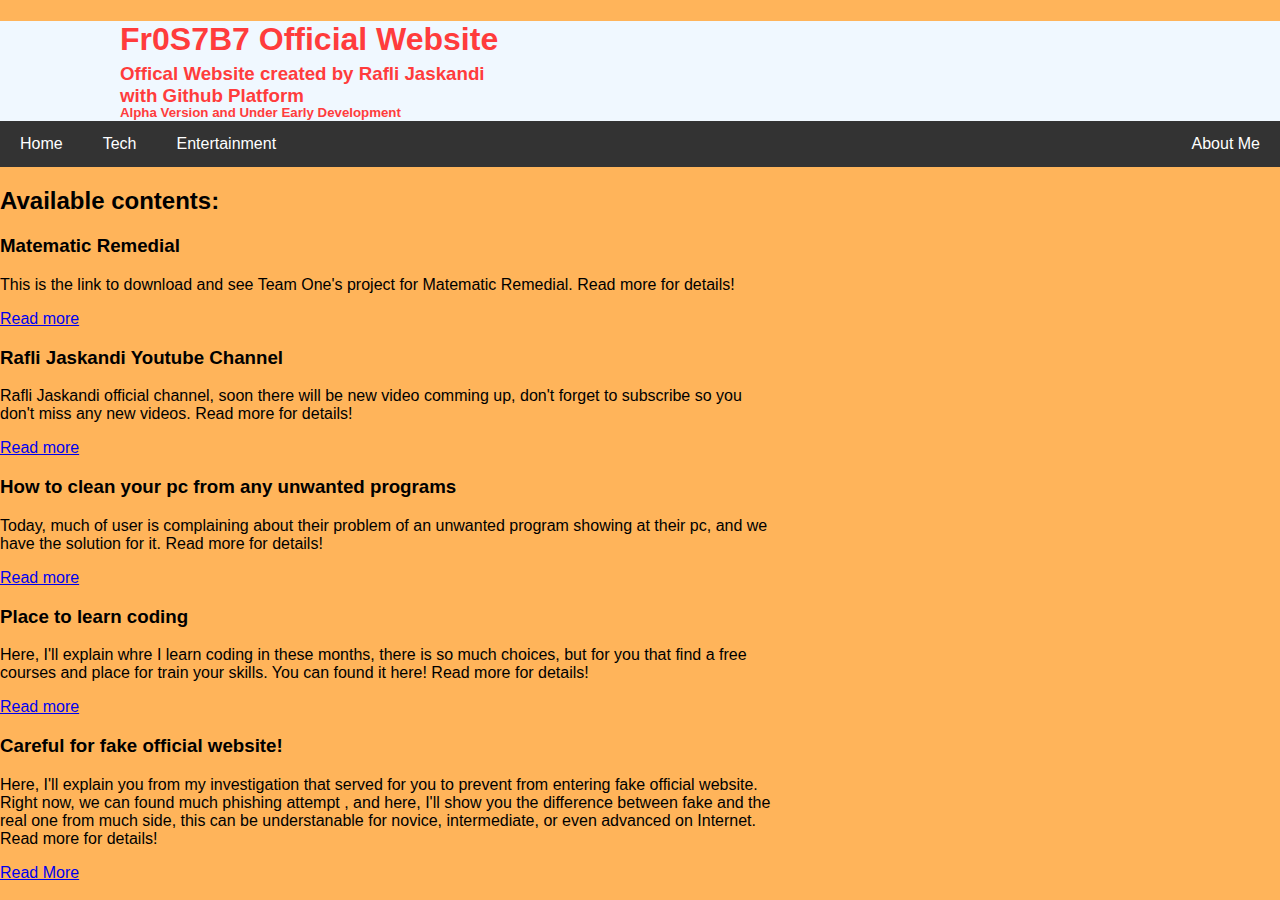
<file: blog.html>
<!DOCTYPE html>
<!--This is the main navigation-->
<html>
  <head>
    <meta charset="utf-8">
    <meta name="viewport" content="width=device-width, initial-scale=1">
    <title>repl.it (Fr0S7B7 Training Camp)</title>
    <link href="blog.css" rel='stylesheet' type='text/css'>
    <link rel="icon" type="image/png" href="https://upload.wikimedia.org/wikipedia/commons/thumb/d/d7/Emoji_u2744.svg/2000px-Emoji_u2744.svg.png" />
  </head>
  <body>
    <header>
    <div class="watermark-background">
      <div class="picture-watermark">
      
        <h1 id="watermark-title">Fr0S7B7 Official Website</h1>
        <h3 id="watermark-title">Offical Website created by Rafli Jaskandi with Github Platform</h3>
        <h5 id="watermark-title">Alpha Version and Under Early Development</h5>

      </div>
    </div>
    </header>

     <!-- Menu -->
    <div class="navbar">

      <nav>
        <a href="#">Home</a>
        <a href="#">Tech</a>
        <a href="#">Entertainment</a>
        <a href="#" class="right">About Me</a>
      </nav>

    </div>

    <div class="contents">

      <h2>Available contents:</h2>
      <h3>Matematic Remedial</h3>
      <p>This is the link to download and see Team One's project for Matematic Remedial. Read more for details!</p>
      <a href="#">Read more</a>
      <h3>Rafli Jaskandi Youtube Channel</h3>
      <p>Rafli Jaskandi official channel, soon there will be new video comming up, don't forget to subscribe so you don't miss any new videos. Read more for details!</p>
      <a href="#">Read more</a>
      <h3>How to clean your pc from any unwanted programs</h3>
      <p>Today, much of user is complaining about their problem of an unwanted program showing at their pc, and we have the solution for it. Read more for details!</p>
      <a href="#">Read more</a>
      <h3>Place to learn coding</h3>
      <p>Here, I'll explain whre I learn coding in these months, there is so much choices, but for you that find a free courses and place for train your skills. You can found it here! Read more for details!</p>
      <a href="#">Read more</a>
      <h3>Careful for fake official website!</h3>
      <p>Here, I'll explain you from my investigation that served for you to prevent from entering fake official website. Right now, we can found much phishing attempt , and here, I'll show you the difference between fake and the real one from much side, this can be understanable for novice, intermediate, or even advanced on Internet. Read more for details!</p>
      <a href="#">Read More</a>

    </div>

    <script src="blog.js"></script>
  </div>
  </body>
</html>
</file>
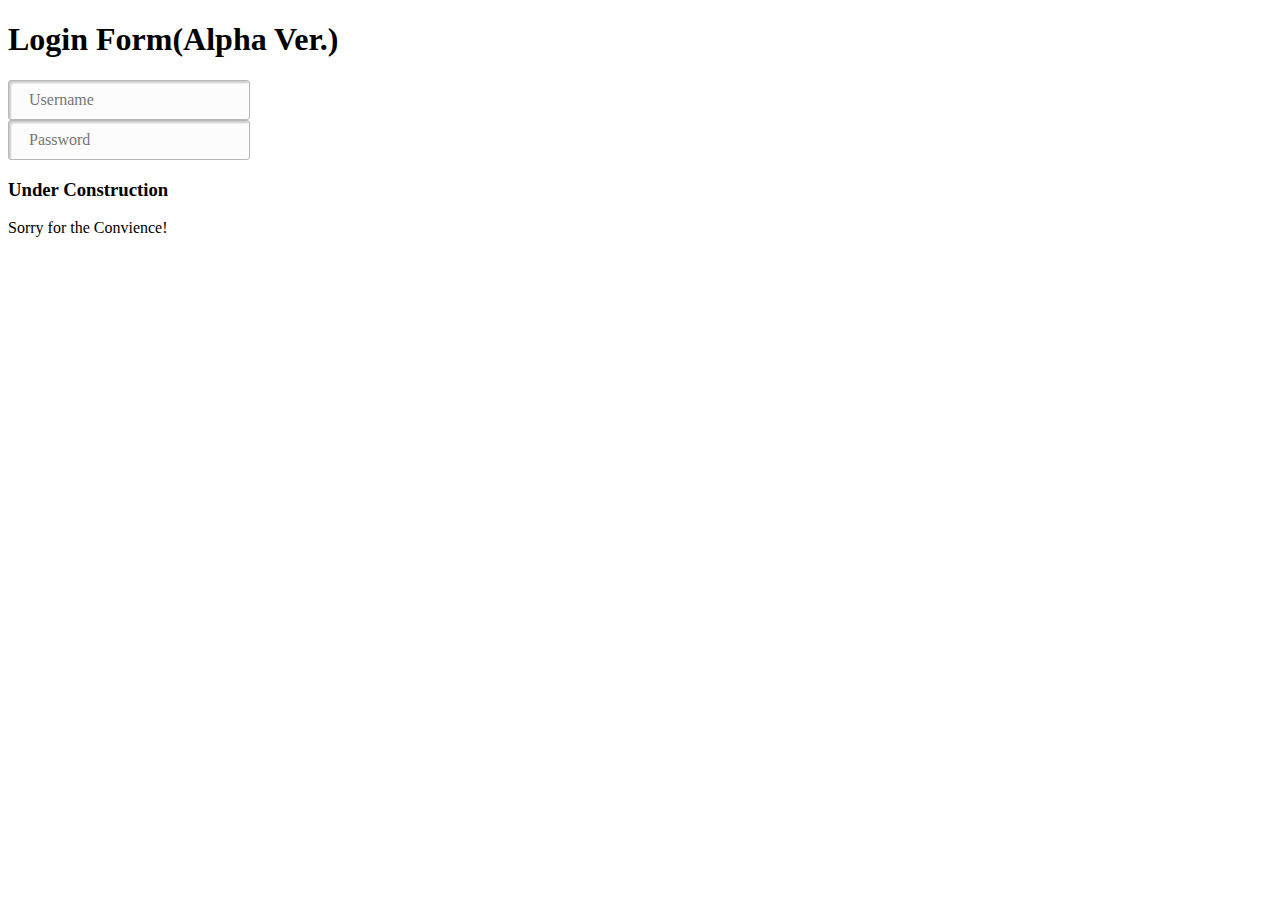
<file: login.html>
<!DOCTYPE html>

<head>
  <title>Login Portal</title>
  <link href="login.css" rel="stylesheet" type="text/css" />
</head>
<body>
  <div>
    <h1>Login Form(Alpha Ver.)</h1>
  </div>

  <div>
<input class="username" placeholder="Username" />
  </div>

  <div>
<input class="password" placeholder="Password" />
  </div>

  <div>
    <h3>Under Construction</h3>
    <p>Sorry for the Convience!</p>
    <script src="login.js"></script>
  </div>
</body>
</file>
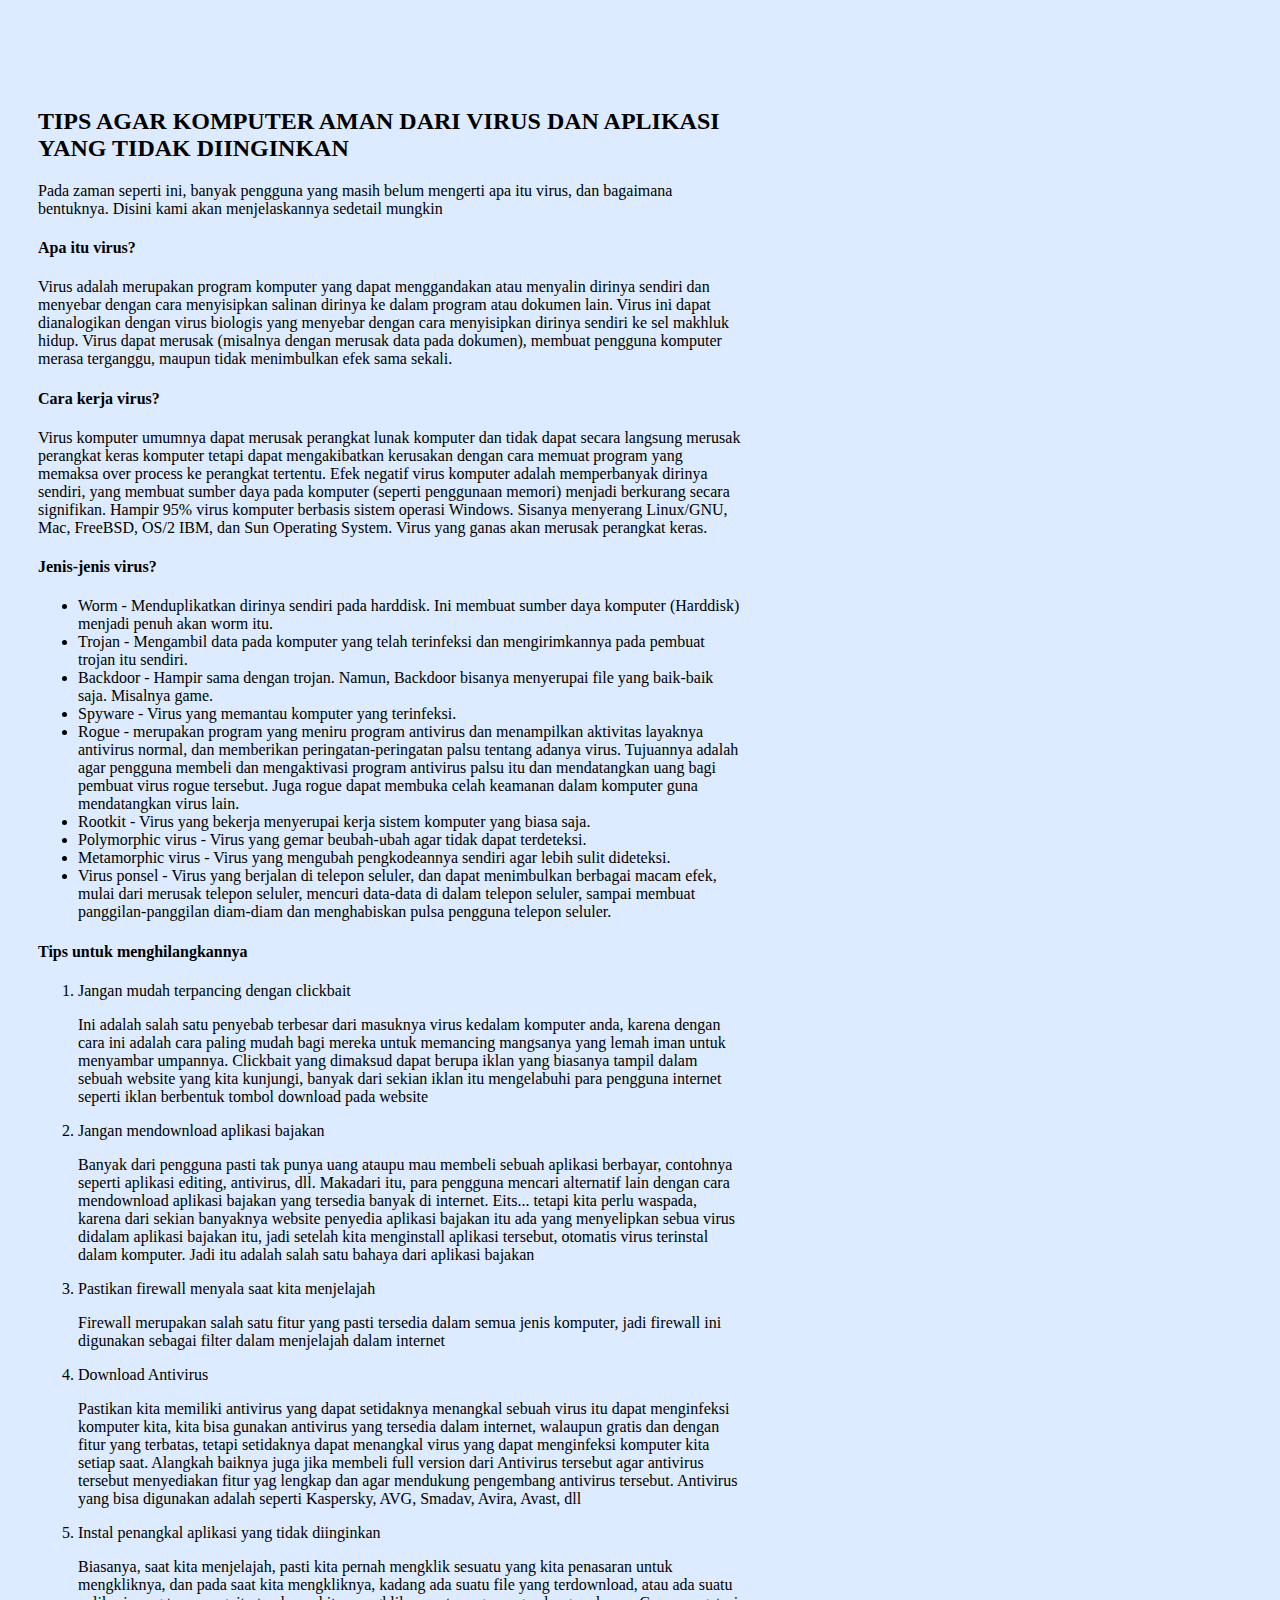
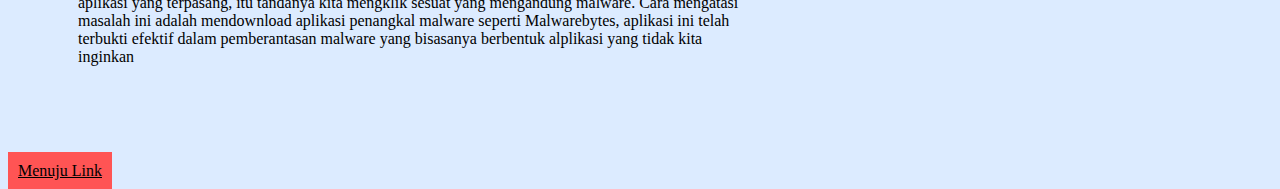
<file: shortener.html>
<!DOCTYPE html>
<html>
  <head>
    <title>URL Shortener</title>
    <link href="shortener.css" rel="stylesheet" type="text/css" />
  </head>
  <body class="background">

    <div class="article">

    <h2>TIPS AGAR KOMPUTER AMAN DARI VIRUS DAN APLIKASI YANG TIDAK DIINGINKAN</h2>
    <p>Pada zaman seperti ini, banyak pengguna yang masih belum mengerti apa itu virus, dan bagaimana bentuknya. Disini kami akan menjelaskannya sedetail mungkin</p>
    <h4>Apa itu virus?</h4>
    <p>Virus adalah merupakan program komputer yang dapat menggandakan atau menyalin dirinya sendiri dan menyebar dengan cara menyisipkan salinan dirinya ke dalam program atau dokumen lain. Virus ini dapat dianalogikan dengan virus biologis yang menyebar dengan cara menyisipkan dirinya sendiri ke sel makhluk hidup. Virus dapat merusak (misalnya dengan merusak data pada dokumen), membuat pengguna komputer merasa terganggu, maupun tidak menimbulkan efek sama sekali.</p>
    <h4>Cara kerja virus?</h4>
    <p>Virus komputer umumnya dapat merusak perangkat lunak komputer dan tidak dapat secara langsung merusak perangkat keras komputer tetapi dapat mengakibatkan kerusakan dengan cara memuat program yang memaksa over process ke perangkat tertentu. Efek negatif virus komputer adalah memperbanyak dirinya sendiri, yang membuat sumber daya pada komputer (seperti penggunaan memori) menjadi berkurang secara signifikan. Hampir 95% virus komputer berbasis sistem operasi Windows. Sisanya menyerang Linux/GNU, Mac, FreeBSD, OS/2 IBM, dan Sun Operating System. Virus yang ganas akan merusak perangkat keras.</p>
    <h4>Jenis-jenis virus?</h4>
      <ul>
        <li>Worm - Menduplikatkan dirinya sendiri pada harddisk. Ini membuat sumber daya komputer (Harddisk) menjadi penuh akan worm itu.</li>
        <li>Trojan - Mengambil data pada komputer yang telah terinfeksi dan mengirimkannya pada pembuat trojan itu sendiri.</li>
        <li>Backdoor - Hampir sama dengan trojan. Namun, Backdoor bisanya menyerupai file yang baik-baik saja. Misalnya game.</li>
        <li>Spyware - Virus yang memantau komputer yang terinfeksi.</li>
        <li>Rogue - merupakan program yang meniru program antivirus dan menampilkan aktivitas layaknya antivirus normal, dan memberikan peringatan-peringatan palsu tentang adanya virus. Tujuannya adalah agar pengguna membeli dan mengaktivasi program antivirus palsu itu dan mendatangkan uang bagi pembuat virus rogue tersebut. Juga rogue dapat membuka celah keamanan dalam komputer guna mendatangkan virus lain.</li>
        <li>Rootkit - Virus yang bekerja menyerupai kerja sistem komputer yang biasa saja.</li>
        <li>Polymorphic virus - Virus yang gemar beubah-ubah agar tidak dapat terdeteksi.</li>
        <li>Metamorphic virus - Virus yang mengubah pengkodeannya sendiri agar lebih sulit dideteksi.</li>
        <li>Virus ponsel - Virus yang berjalan di telepon seluler, dan dapat menimbulkan berbagai macam efek, mulai dari merusak telepon seluler, mencuri data-data di dalam telepon seluler, sampai membuat panggilan-panggilan diam-diam dan menghabiskan pulsa pengguna telepon seluler.</li>
      </ul>
      <h4>Tips untuk menghilangkannya</h4>
      <ol>
        <li>Jangan mudah terpancing dengan clickbait</li>
        <p>Ini adalah salah satu penyebab terbesar dari masuknya virus kedalam komputer anda, karena dengan cara ini adalah cara paling mudah bagi mereka untuk memancing mangsanya yang lemah iman untuk menyambar umpannya. Clickbait yang dimaksud dapat berupa iklan yang biasanya tampil dalam sebuah website yang kita kunjungi, banyak dari sekian iklan itu mengelabuhi para pengguna internet seperti iklan berbentuk tombol download pada website</p>
        <li>Jangan mendownload aplikasi bajakan</li>
        <p>Banyak dari pengguna pasti tak punya uang ataupu mau membeli sebuah aplikasi berbayar, contohnya seperti aplikasi editing, antivirus, dll. Makadari itu, para pengguna mencari alternatif lain dengan cara mendownload aplikasi bajakan yang tersedia banyak di internet. Eits... tetapi kita perlu waspada, karena dari sekian banyaknya website penyedia aplikasi bajakan itu ada yang menyelipkan sebua virus didalam aplikasi bajakan itu, jadi setelah kita menginstall aplikasi tersebut, otomatis virus terinstal dalam komputer. Jadi itu adalah salah satu bahaya dari aplikasi bajakan</p>
        <li>Pastikan firewall menyala saat kita menjelajah</li>
        <p>Firewall merupakan salah satu fitur yang pasti tersedia dalam semua jenis komputer, jadi firewall ini digunakan sebagai filter dalam menjelajah dalam internet</p>
        <li>Download Antivirus</li>
        <p>Pastikan kita memiliki antivirus yang dapat setidaknya menangkal sebuah virus itu dapat menginfeksi komputer kita, kita bisa gunakan antivirus yang tersedia dalam internet, walaupun gratis dan dengan fitur yang terbatas, tetapi setidaknya dapat menangkal virus yang dapat menginfeksi komputer kita setiap saat. Alangkah baiknya juga jika membeli full version dari Antivirus tersebut agar antivirus tersebut menyediakan fitur yag lengkap dan agar mendukung pengembang antivirus tersebut. Antivirus yang bisa digunakan adalah seperti Kaspersky, AVG, Smadav, Avira, Avast, dll</p>
        <li>Instal penangkal aplikasi yang tidak diinginkan</li>
        <p>Biasanya, saat kita menjelajah, pasti kita pernah mengklik sesuatu yang kita penasaran untuk mengkliknya, dan pada saat kita mengkliknya, kadang ada suatu file yang terdownload, atau ada suatu aplikasi yang terpasang, itu tandanya kita mengklik sesuat yang mengandung malware. Cara mengatasi masalah ini adalah mendownload aplikasi penangkal malware seperti Malwarebytes, aplikasi ini telah terbukti efektif dalam pemberantasan malware yang bisasanya berbentuk alplikasi yang tidak kita inginkan</p>
      </ol>

      </div>

    <a id="link" href="#" target="_blank">Menuju Link</a>
    <script src="shortener.js"></script>
  </body>
</html>
</file>
<file: blog.css>
body {
    background-color: #ffb45a;
    font-family: 'Raleway', sans-serif;
    margin: 0;
}

.watermark-background {
  background: #f0f8ff;
  background-size: cover;
  background-position: center;
  max-width: 100%;
}

.picture-watermark {
 background-image: url(https://yt3.ggpht.com/a-/AJLlDp2_mepbzL0bY4x9IkAQJxytlV3V5WpkfM4Tow=s900-mo-c-c0xffffffff-rj-k-no);
 display: block;
 background-size: cover;
 height: 100px;
 width: 100px;
  
}

.picture-watermark #watermark-title {
 margin-left: 120px;
 width: 400px;
 height: 20px;
 color: #ff3c3c;
}

.contents {
  margin-right: 500px;
}

/*Menu Button*/
/* Style the top navigation bar */
.navbar {
    overflow: hidden;
    background-color: #333;
}

/* Style the navigation bar links */
.navbar a {
    float: left;
    display: block;
    color: white;
    text-align: center;
    padding: 14px 20px;
    text-decoration: none;
}

/* Right-aligned link */
.navbar a.right {
    float: right;
}

/* Change color on hover */
.navbar a:hover {
    background-color: #ddd;
    color: black;
}
/* Responsive layout - when the screen is less than 700px wide, make the two columns stack on top of each other instead of next to each other */
@media screen and (max-width: 700px) {
    .row {   
        flex-direction: column;
    }
}

/* Responsive layout - when the screen is less than 400px wide, make the navigation links stack on top of each other instead of next to each other */
@media screen and (max-width: 400px) {
    .navbar a {
        float: none;
        width:100%;
    }
}
</file>
<file: login.css>
/*Username*/
.username {
  display: inline-block;
  -webkit-box-sizing: content-box;
  -moz-box-sizing: content-box;
  box-sizing: content-box;
  margin: 0 auto;
  padding: 10px 20px;
  border: 1px solid #b7b7b7;
  -webkit-border-radius: 3px;
  border-radius: 3px;
  font: normal 16px/normal "Times New Roman", Times, serif;
  color: rgba(0,0,0,1);
  -o-text-overflow: clip;
  text-overflow: clip;
  background: rgba(252,252,252,1);
  -webkit-box-shadow: 2px 2px 2px 0 rgba(0,0,0,0.2) inset;
  box-shadow: 2px 2px 2px 0 rgba(0,0,0,0.2) inset;
  text-shadow: 1px 1px 0 rgba(255,255,255,0.66) ;
  -webkit-transition: all 200ms cubic-bezier(0.42, 0, 0.58, 1);
  -moz-transition: all 200ms cubic-bezier(0.42, 0, 0.58, 1);
  -o-transition: all 200ms cubic-bezier(0.42, 0, 0.58, 1);
  transition: all 200ms cubic-bezier(0.42, 0, 0.58, 1);
}

/*Password*/
.password {
  display: inline-block;
  -webkit-box-sizing: content-box;
  -moz-box-sizing: content-box;
  box-sizing: content-box;
  margin: 0 auto;
  padding: 10px 20px;
  border: 1px solid #b7b7b7;
  -webkit-border-radius: 3px;
  border-radius: 3px;
  font: normal 16px/normal "Times New Roman", Times, serif;
  color: rgba(0,0,0,1);
  -o-text-overflow: clip;
  text-overflow: clip;
  background: rgba(252,252,252,1);
  -webkit-box-shadow: 2px 2px 2px 0 rgba(0,0,0,0.2) inset;
  box-shadow: 2px 2px 2px 0 rgba(0,0,0,0.2) inset;
  text-shadow: 1px 1px 0 rgba(255,255,255,0.66) ;
  -webkit-transition: all 200ms cubic-bezier(0.42, 0, 0.58, 1);
  -moz-transition: all 200ms cubic-bezier(0.42, 0, 0.58, 1);
  -o-transition: all 200ms cubic-bezier(0.42, 0, 0.58, 1);
  transition: all 200ms cubic-bezier(0.42, 0, 0.58, 1);
}
</file>
<file: shortener.css>
.background {
  background-color: #dcebff;
}

.article {
  margin-right: 500px;
  padding: 80px 30px;
}

#link {
  color:black;
  padding: 10px;
  background-color: #ff5454;
}
</file>
